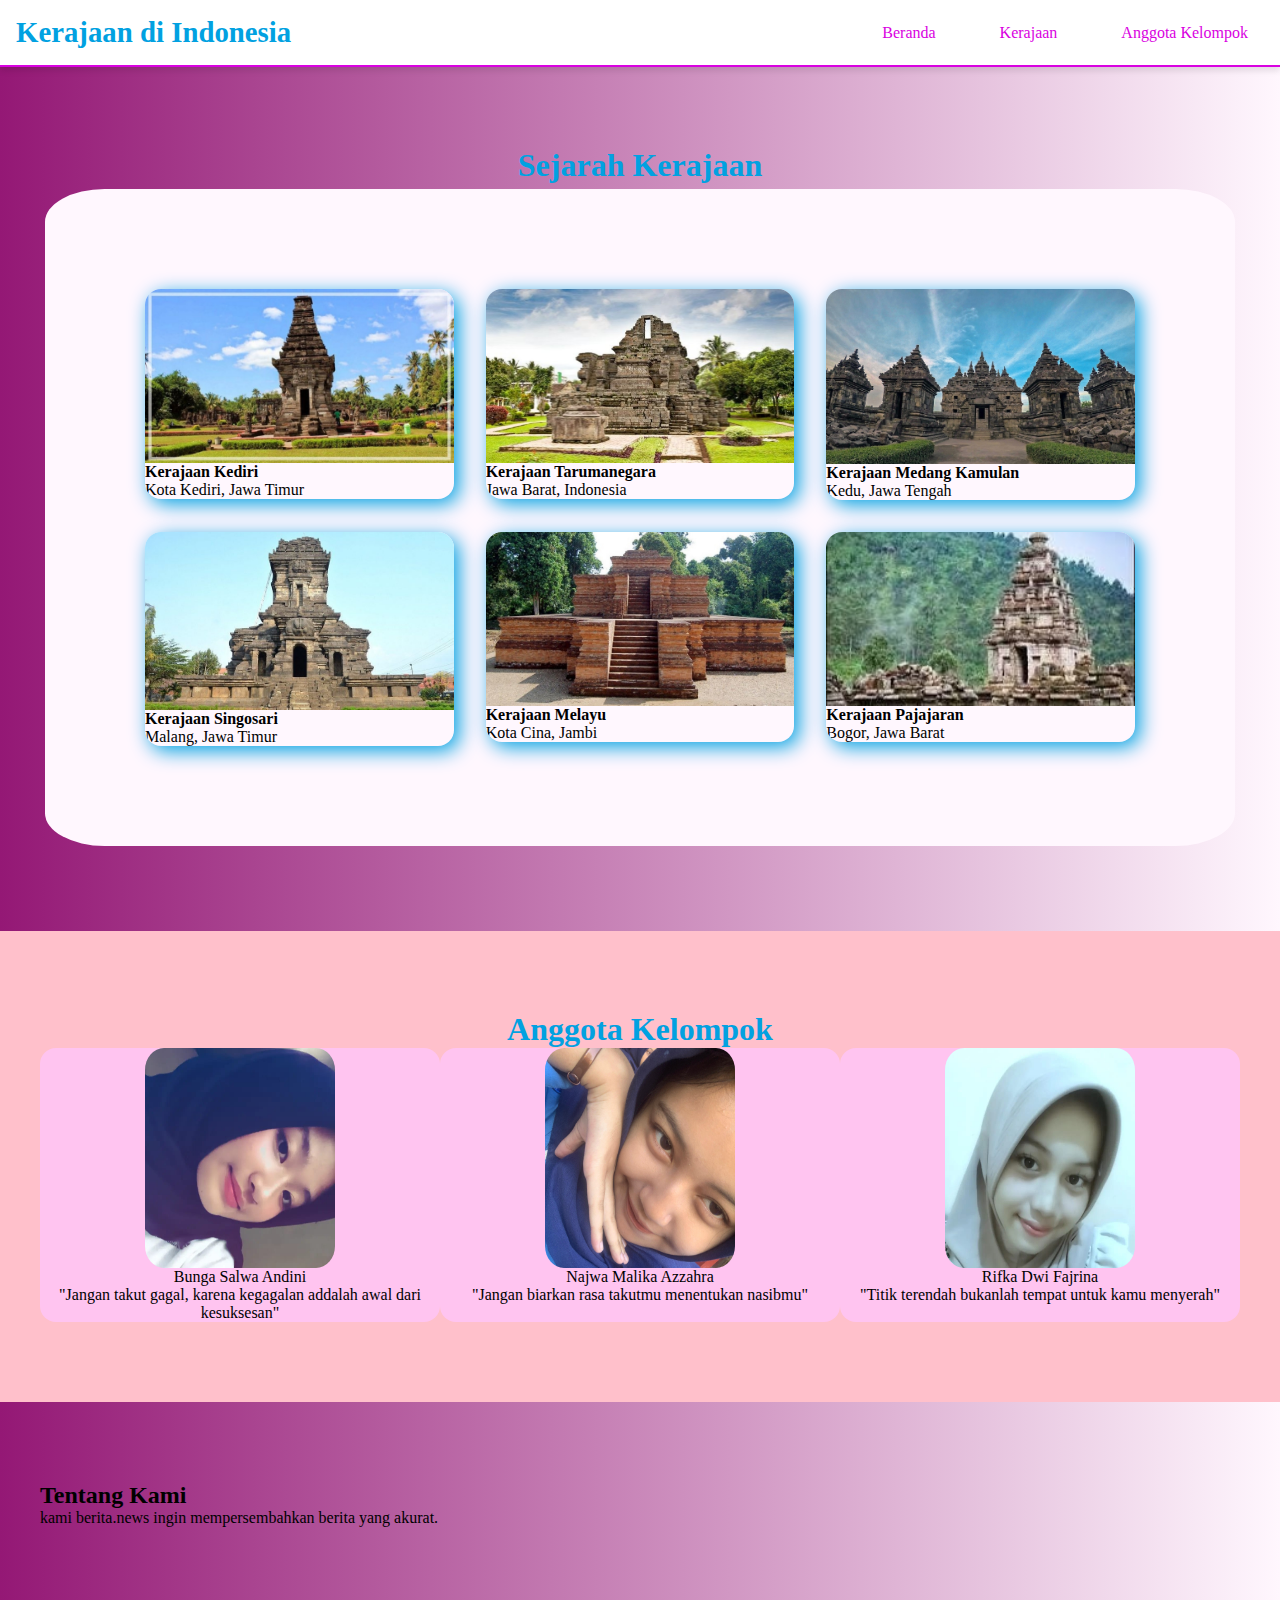
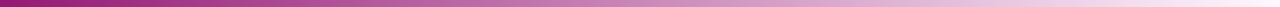
<file: index.html>
<!doctype html>

<html lang="en">

<head>
    <meta charset="UTF-8" />
    <meta http-equiv="X-UA-Compatible" content="IE=edge" />
    <meta name="viewport" content="width=device-width, initial-scale=1.0" />
    <title>Document</title>
    <link rel="stylesheet" href="styless.css">
</head>

<body>
    <nav>
        <div class="nav_logo">Kerajaan di Indonesia</div>
        <ul class="nav_links">
            <li class="link"><a href="index.html">Beranda</a></li>
            <li class="link"><a href="#kerajaan">Kerajaan</a></li>
            <li class="link">
                <a href="#anggotakelompok">Anggota Kelompok</a>
            </li>
        </ul>
    </nav>
    <div class="background_countainer">
        <header class="section_countainer header_countainer"></header>
    </div>
    <section id="kerajaan" class="section_container kerajaan_container">
        <h2 class="section_header">Sejarah Kerajaan</h2>
        <div class="background_container">
            <div class="kerajaan_grid">
                <a href="kerajaan1.html">
                    <div class="kerajaan_kartu">
                        <img src="img/Kediri.jpg" alt="kerajaan" />
                        <div class="kerajaan_content">
                            <h4>Kerajaan Kediri</h4>
                        </div>
                        <p>Kota Kediri, Jawa Timur</p>
                    </div>
                </a>
                <a href="kerajaan2.html">
                    <div class="kerajaan_kartu">
                        <img src="img/tarumanegara.jpg" alt="kerajaan" />
                        <div class="kerajaan_content">
                            <h4>Kerajaan Tarumanegara</h4>
                        </div>
                        <p>Jawa Barat, Indonesia</p>
                    </div>
                </a>

                <a href="kerajaan3.html">
                    <div class="kerajaan_kartu">
                        <img src="img/Medang.jpg" alt="kerajaan" />
                        <div class="kerajaan_content">
                            <h4>Kerajaan Medang Kamulan</h4>
                        </div>
                        <p>Kedu, Jawa Tengah</p>
                    </div>
                </a>

                <a href="kerajaan4.html">
                    <div class="kerajaan_kartu">
                        <img src="img/singosari.jpg" alt="kerajaan" />
                        <div class="kerajaan_content">
                            <h4>Kerajaan Singosari</h4>
                        </div>
                        <p>Malang, Jawa Timur</p>
                    </div>
                </a>

                <a href="kerajaan5.html">
                    <div class="kerajaan_kartu">
                        <img src="img/melayu.jpg" alt="kerajaan" />
                        <div class="kerajaan_content">
                            <h4>Kerajaan Melayu</h4>
                        </div>
                        <p>Kota Cina, Jambi</p>
                    </div>
                </a>

                <a href="kerajaan6.html">
                    <div class="kerajaan_kartu">
                        <img src="img/pajajaran.jpg" alt="kerajaan" />
                        <div class="kerajaan_content">
                            <h4>Kerajaan Pajajaran</h4>
                        </div>
                        <p>Bogor, Jawa Barat</p>
                    </div>
                </a>
            </div>
        </div>
    </section>

    <section id="anggotakelompok" class="client">
        <div class="section_container">
            <h2 class="section_header">Anggota Kelompok</h2>
            <div class="foto_grid">
                <div class="foto_card">
                    <img src="img/bunga.jpg" alt="bunga" />
                    <p>Bunga Salwa Andini</p>
                    <p>
                        "Jangan takut gagal, karena kegagalan addalah awal
                        dari kesuksesan"
                    </p>
                </div>
                <div class="foto_card">
                    <img src="img/wawa.jpg" alt="wawa" />
                    <p>Najwa Malika Azzahra</p>
                    <p>"Jangan biarkan rasa takutmu menentukan nasibmu"</p>
                </div>
                <div class="foto_card">
                    <img src="img/Rifka.jpg" alt="rifka" />
                    <p>Rifka Dwi Fajrina</p>
                    <p>
                        "Titik terendah bukanlah tempat untuk kamu menyerah"
                    </p>
                </div>
            </div>
        </div>
    </section>
    <section class="section_container">
        <div class="background_countainer">
            <h2 class="isi">Tentang Kami</h2>
            <p class="isi">
                kami berita.news ingin mempersembahkan berita yang akurat.
            </p>
        </div>
    </section>
</body>

</html>
</file>
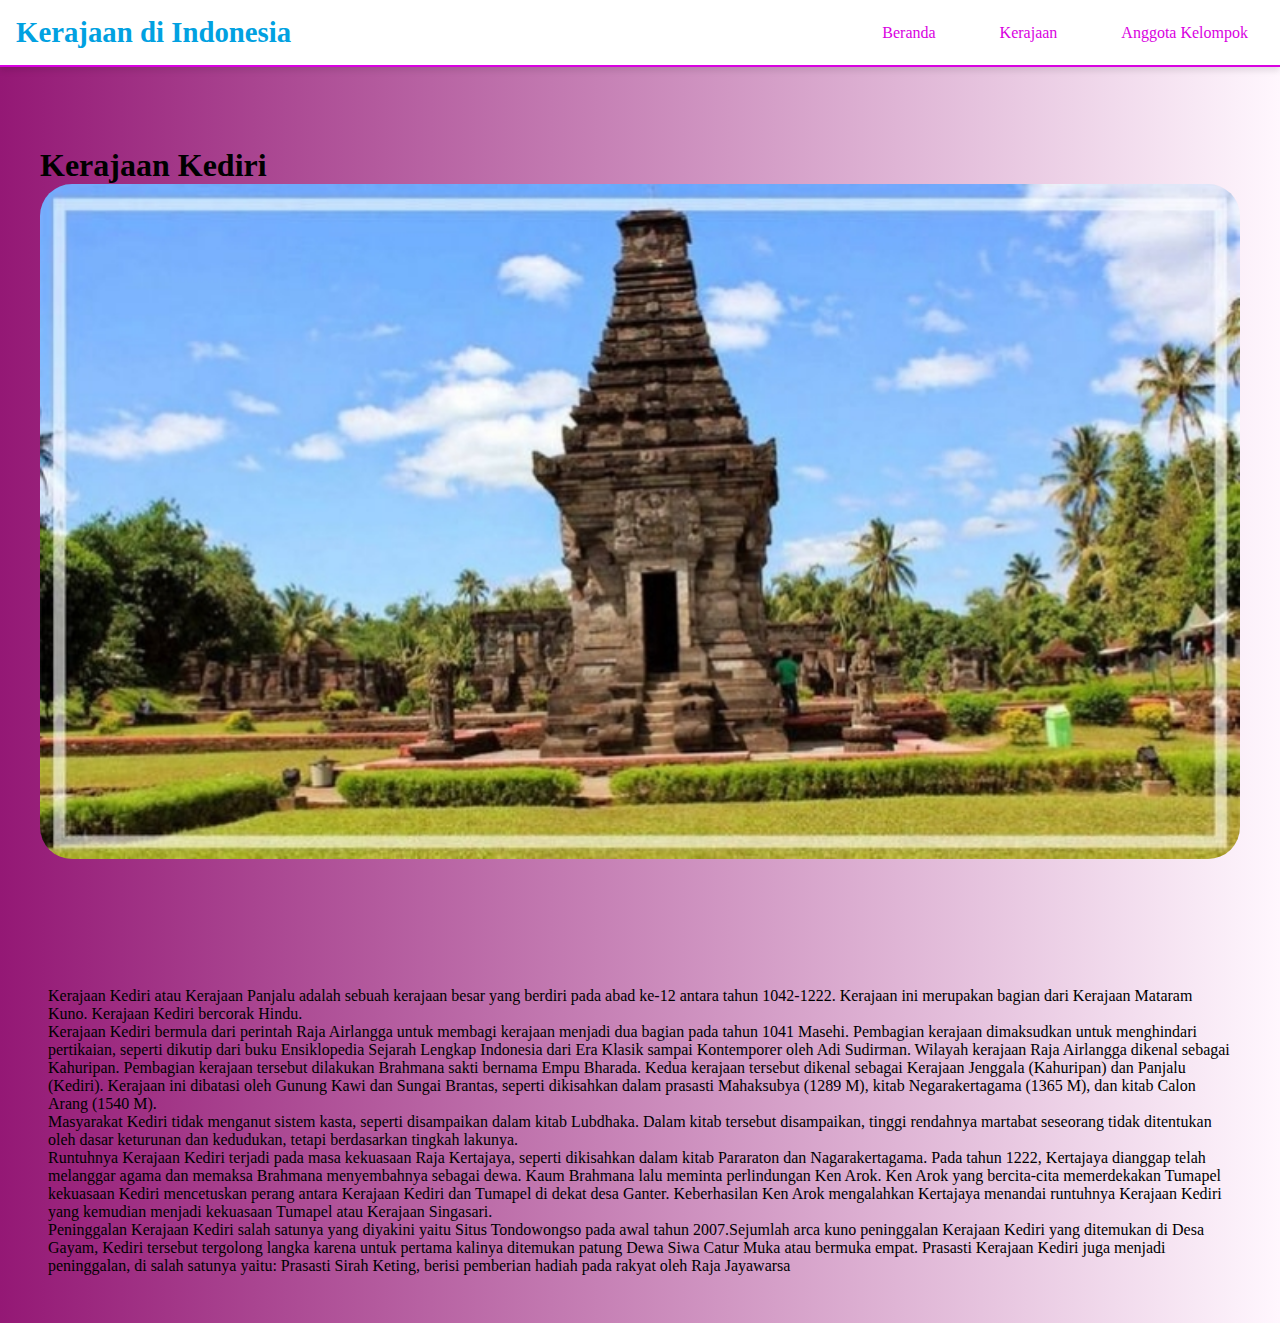
<file: Kerajaan1.html>
<!doctype html>

<html lang="en">
    <head>
        <meta charset="UTF-8" />
        <meta http-equiv="X-UA-Compatible" content="IE=edge" />
        <meta name="viewport" content="width=device-width, initial-scale=1.0" />
        <title>Document</title>
        <link rel="stylesheet" href="styless.css" />
    </head>

    <body>
        <nav>
            <div class="nav_logo">Kerajaan di Indonesia</div>
            <ul class="nav_links">
                <li class="link"><a href="project.html">Beranda</a></li>
                <li class="link"><a href="#Kerajaan">Kerajaan</a></li>
                <li class="link">
                    <a href="#Anggota Kelompok">Anggota Kelompok</a>
                </li>
            </ul>
        </nav>

        <div class="section_container">
            <h1>Kerajaan Kediri</h1>
            <div class="image">
                <img src="img/Kediri.jpg" alt="Kerajaan Kediri" />
            </div>
        </div>
        <div class="main_content">
            <p>
                Kerajaan Kediri atau Kerajaan Panjalu adalah sebuah kerajaan
                besar yang berdiri pada abad ke-12 antara tahun 1042-1222.
                Kerajaan ini merupakan bagian dari Kerajaan Mataram Kuno.
                Kerajaan Kediri bercorak Hindu.
            </p>
            <p>
                Kerajaan Kediri bermula dari perintah Raja Airlangga untuk
                membagi kerajaan menjadi dua bagian pada tahun 1041 Masehi.
                Pembagian kerajaan dimaksudkan untuk menghindari pertikaian,
                seperti dikutip dari buku Ensiklopedia Sejarah Lengkap Indonesia
                dari Era Klasik sampai Kontemporer oleh Adi Sudirman. Wilayah
                kerajaan Raja Airlangga dikenal sebagai Kahuripan. Pembagian
                kerajaan tersebut dilakukan Brahmana sakti bernama Empu Bharada.
                Kedua kerajaan tersebut dikenal sebagai Kerajaan Jenggala
                (Kahuripan) dan Panjalu (Kediri). Kerajaan ini dibatasi oleh
                Gunung Kawi dan Sungai Brantas, seperti dikisahkan dalam
                prasasti Mahaksubya (1289 M), kitab Negarakertagama (1365 M),
                dan kitab Calon Arang (1540 M).
            </p>
            <p>
                Masyarakat Kediri tidak menganut sistem kasta, seperti
                disampaikan dalam kitab Lubdhaka. Dalam kitab tersebut
                disampaikan, tinggi rendahnya martabat seseorang tidak
                ditentukan oleh dasar keturunan dan kedudukan, tetapi
                berdasarkan tingkah lakunya.
            </p>
            <p>
                Runtuhnya Kerajaan Kediri terjadi pada masa kekuasaan Raja
                Kertajaya, seperti dikisahkan dalam kitab Pararaton dan
                Nagarakertagama. Pada tahun 1222, Kertajaya dianggap telah
                melanggar agama dan memaksa Brahmana menyembahnya sebagai dewa.
                Kaum Brahmana lalu meminta perlindungan Ken Arok. Ken Arok yang
                bercita-cita memerdekakan Tumapel kekuasaan Kediri mencetuskan
                perang antara Kerajaan Kediri dan Tumapel di dekat desa Ganter.
                Keberhasilan Ken Arok mengalahkan Kertajaya menandai runtuhnya
                Kerajaan Kediri yang kemudian menjadi kekuasaan Tumapel atau
                Kerajaan Singasari.
            </p>
            <p>
                Peninggalan Kerajaan Kediri salah satunya yang diyakini yaitu
                Situs Tondowongso pada awal tahun 2007.Sejumlah arca kuno
                peninggalan Kerajaan Kediri yang ditemukan di Desa Gayam, Kediri
                tersebut tergolong langka karena untuk pertama kalinya ditemukan
                patung Dewa Siwa Catur Muka atau bermuka empat. Prasasti
                Kerajaan Kediri juga menjadi peninggalan, di salah satunya
                yaitu: Prasasti Sirah Keting, berisi pemberian hadiah pada
                rakyat oleh Raja Jayawarsa
            </p>
        </div>
    </body>
</html>
</file>
<file: styless.css>
@import url("https://fonts.googleapis.com/css2?family=Poppins:ital,wght@0,100;0,200;0,300;0,400;0,500;0,600;0,700;0,800;0,900;0,100;1,200;1,300;1,400;1,500;1,600;1,700;1,800;1,900&display=swep");

    :root {
        --primary_color: rgb(217, 1, 225);
        --primary_color_dark: rgb(98, 1, 225);
        --text_dark: rgb(1, 161, 225);
        --text_light: rgb(1, 225, 120);
        --extra_light: rgb(161, 1, 225);
        --max_width: 1200px;
    }

    * {
        margin: 0;
        padding: 0;
        box-sizing: 10;
    }

    .section_container {
        max-width: var(--max_width);
        margin: auto;
        padding: 5rem 1rem;
    }

    .section_header {
        font-size: 2rem;
        font-weight: 600;
        color: var(--text_dark);
        text-align: center;
    }

    img {
        width: 100%;
        display: flex;
    }

    body {
        background: linear-gradient(to right, #941875, #fff7fe);
    }

    nav {
        display: flex;
        align-items: center;
        justify-content: space-between;
        padding: 1rem;
        background-color: white;
        border-bottom: 2px solid var(--primary_color);
        box-shadow: 0px 4px 6px rgba(0, 0, 0, 0.1);
    }

    .nav_logo {
        font-size: 1.8rem;
        font-weight: bold;
        color: var(--text_dark);
    }

    .nav_links {
        list-style: none;
        display: flex;
        gap: 2rem;
        margin: 0;
        padding: 0;
    }

    .nav_links a {
        text-decoration: none;
        color: var(--primary_color);
        padding: 0.5rem 1rem;
        position: relative;
        transition: color 0.3s ease;
    }

    .nav_links a::after {
        content: "";
        display: block;
        width: 0;
        height: 2px;
        background-color: var(--primary_color_dark);
        position: absolute;
        bottom: 0;
        left: 0;
        transition: width 0.3s ease;
    }

    .nav_links a:hover {
        color: var(--primary_color_dark);
    }

    .nav_links a:hover::after {
        width: 100%;
    }

    .header_container {
        padding: 1rem 1rem 5rem 1rem;
    }

    .header_image_container {
        position: relative;
        min-height: 500px;
        background-image: linear-gradient(to right rgba(92, 111, 220, 0.664) rgba(220, 173, 92, 0.664)) url("foto tampilan.jpg");
        background-position: center center;
        background-size: cover;
        background-repeat: no-repeat;
        border-radius: 2rem;
    }

    .header_content {
        max-width: 600px;
        padding: 5rem 2 rem;
    }

    .header_content h1 {
        margin-bottom: 1rem;
        font-size: 3.5rem;
        line-height: 4rem;
        font-weight: 600;
        color: var(--white);
    }

    .header_content p {
        color: var(--extra_light);
    }

    .kerajaan_grid {
        margin-top: 4rem;
        display: grid;
        grid-template-columns: repeat(3, 1fr);
        gap: 2rem;
        max-width: var(--max_width);
        background: #fff7fe;
        margin: 5px;
    }

    .kerajaan_grid {
        padding: 100px;
        border-radius: 5%;
    }

    .kerajaan_grid a {
        text-decoration: none;
        color: black;
    }

    .kerajaan_kartu {
        overflow: hidden;
        border-radius: 1rem;
        box-shadow: 5px 5px 20px rgb(1, 161, 225);
        background: linear-gradient(to right, rgb(98, 1, 225) rgb(117, 1, 225));
        transition:
            transform 0.32s,
            0.3s;
    }

    .kerajaan_kartu:hover {
        background: linear-gradient(to left, rgb(225, 1, 105) rgb(225, 1, 206));
        transform: scale(1.05);
        box-shadow: 5px 5px 20px rgb(226, 241, 168);
    }

    .kerajaan_kartu_header {
        align-items: center;
        justify-content: space-between;
        gap: 1rem;
        margin-bottom: 6.5rem;
    }

    .kerajaan_artu_header h4 {
        font-size: 1.2rem;
        font-weight: 600;
        color: var(--text_dark);
    }

    .kerajaan_content p {
        color: var(--text_light);
    }

    .footer {
        background-color: bisque;
    }

    .footer_container {
        display: grid;
        grid-template-columns: repeat(3, 1fr);
        gap: 7rem;
    }

    .footer_col h4 {
        margin-bottom: 1rem;
        font-size: 1.2rem;
        font-weight: 600;
        color: var(--text_dark);
    }

    .footer_col p {
        margin-bottom: 1rem;
        color: var(--text_light);
        cursor: pointer;
        transition: 0.3s;
    }

    .footer_col p:hover {
        color: var(--text_dark);
    }

    .footer_bar {
        position: relative;
        max-width: var(--max_width);
        margin: auto;
        padding: 1rem;
        font-size: 2rem;
        font-weight: 500;
        color: var(--primary_color_dark);
        text-align: center;
        overflow: hidden;
    }

    .image img {
        max-width: var(--max_width);
        min-height: 100px;
        position: relative;
        border-radius: 2rem;
    }

    .main_content {
        padding: 3rem;
    }

    .client {
        background-color: pink;
    }

    .client_grid {
        margin-top: 4rem;
        display: grid;
        grid-template-columns: repeat(3, 1fr);
    }

    .client_card {
        background-color: white;
        border-radius: 1rem;
    }

    .client_card img {
        border-radius: 10px;
    }

    .foto {
        background-color: rgb(15, 126, 223);
    }

    .foto_grid {
        margin-top: rem;
        display: grid;
        grid-template-columns: repeat(3, 1fr);
        max-width: var(--max_width);
        margin: auto;
        min-width: 950px;
    }

    .foto_card {
        background-color: rgb(255, 196, 240);
        border-radius: 1rem;
    }

    .foto_card img {
        width: 190px;
        margin: auto;
        border-radius: 10%;
        background-position: center center;
        height: 220px;
    }

    .foto_card p {
        text-align: center;
        color: var(--white);
    }
</file>
